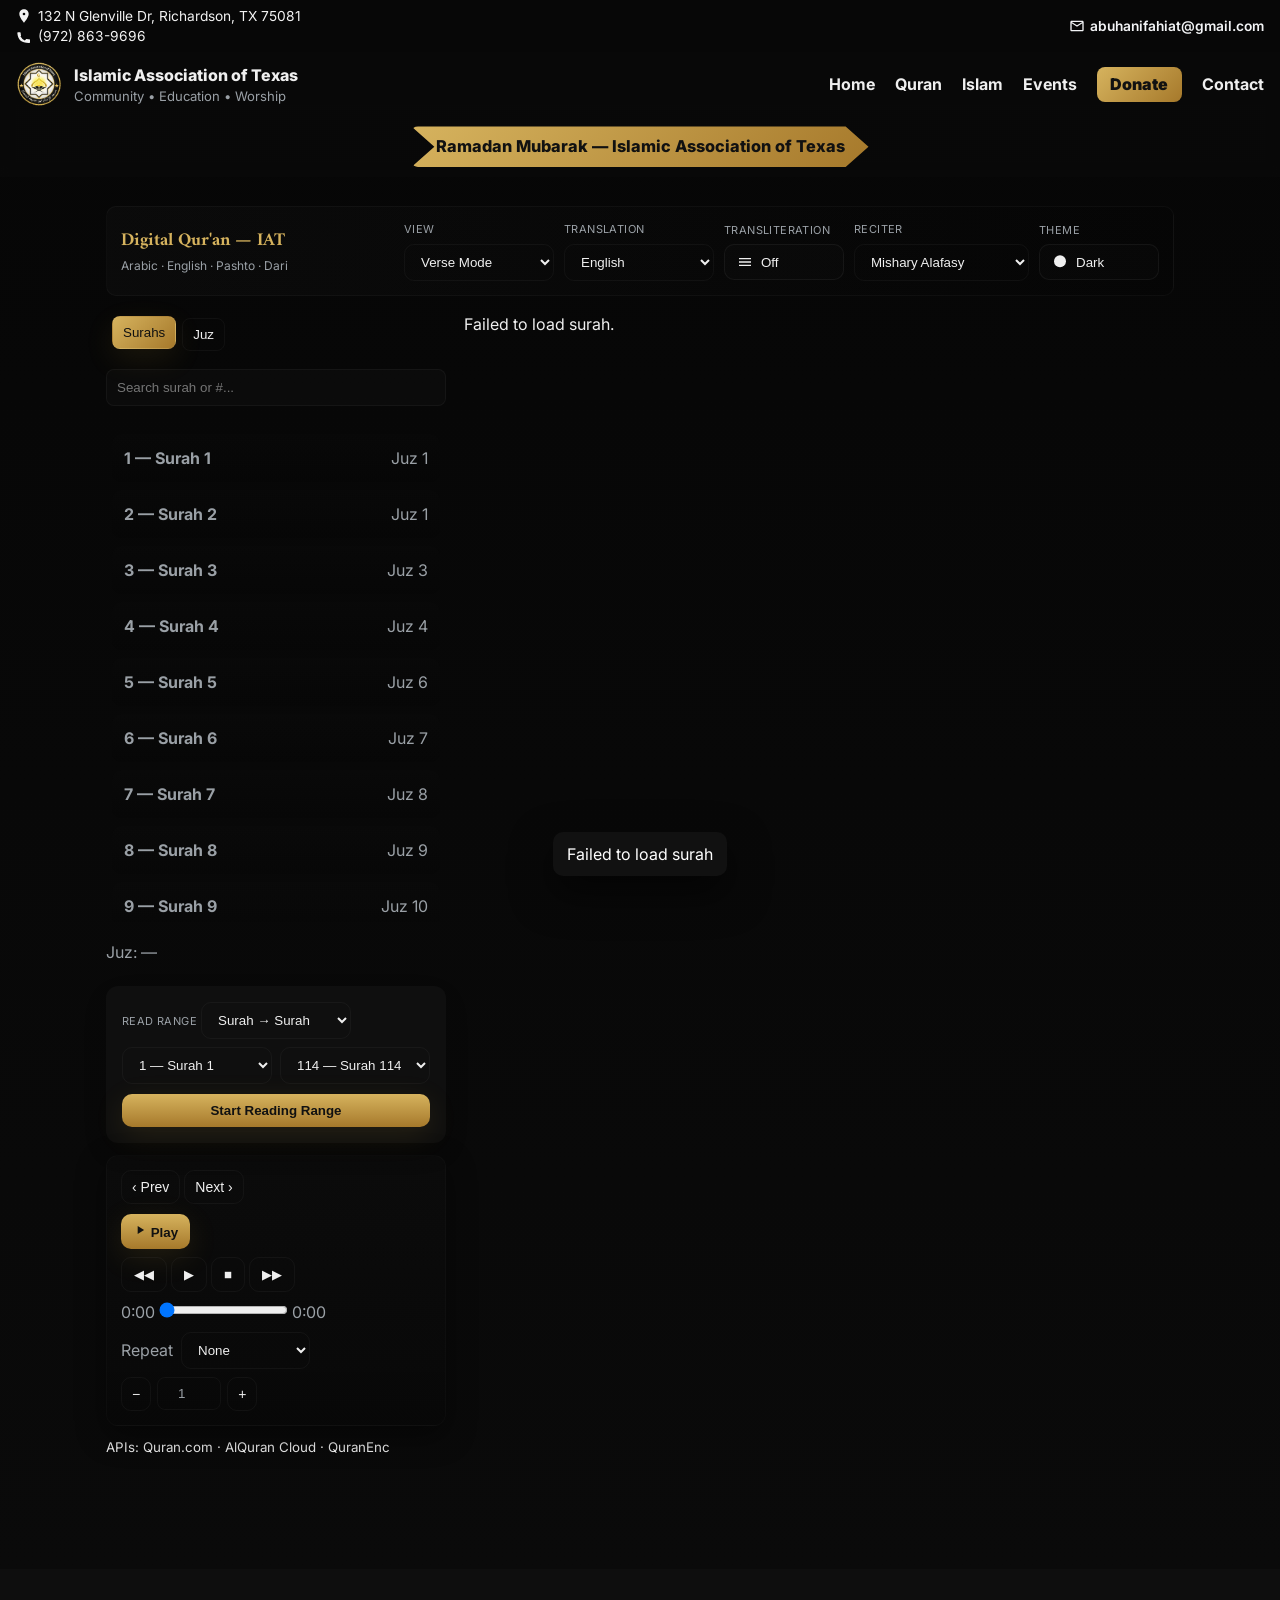
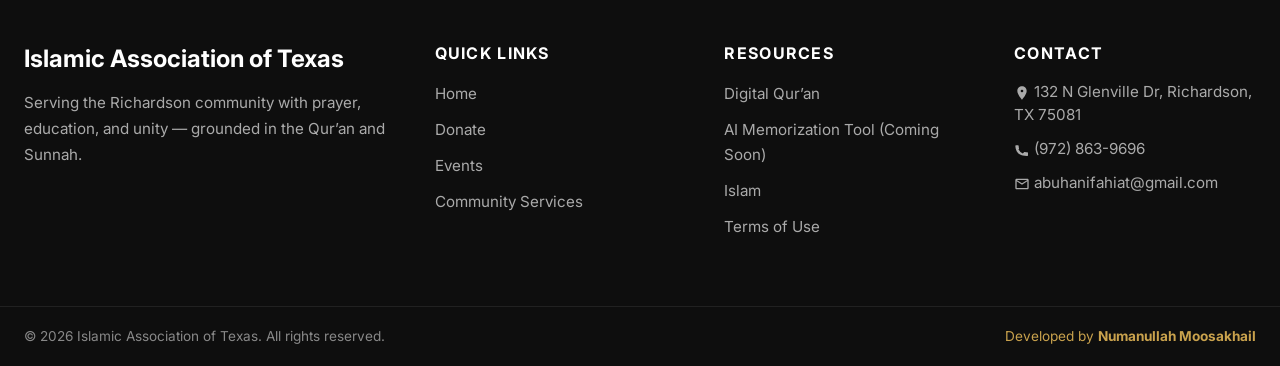
<file: iat/digital-quran/index.html>
<!doctype html>
<html lang="en">
<head>
  <meta charset="utf-8" />
  <meta name="viewport" content="width=device-width,initial-scale=1" />
  <title>IAT — Digital Qur'an Reader</title>

  <link href="https://fonts.googleapis.com/css2?family=Amiri&family=Inter:wght@300;400;600;700&display=swap" rel="stylesheet">
  <link rel="stylesheet" href="style.css">
</head>
<body>

  <!-- ================= HEADER STACK (navbar) ================= -->
  <div class="header-stack" id="headerStack">
    <div class="top-bar">
      <div class="top-inner">
        <div class="top-left">
          <span class="top-item">
            <svg class="icon" viewBox="0 0 24 24"><path fill="currentColor" d="M12 2C8.13 2 5 5.13 5 9c0 5.25 7 13 7 13s7-7.75 7-13c0-3.87-3.13-7-7-7zm0 9A2 2 0 1112 7a2 2 0 010 4z"/></svg>
            132 N Glenville Dr, Richardson, TX 75081
          </span>
          <span class="top-item">
            <svg class="icon" viewBox="0 0 24 24"><path fill="currentColor" d="M6.62 10.79A15.05 15.05 0 0013.21 17.38l2.2-2.2a1 1 0 011.02-.24c1.12.35 2.33.54 3.58.54a1 1 0 011 1V20a1 1 0 01-1 1C7.82 21.18 2.82 16.18 2 6.01A1 1 0 013 5h3.01a1 1 0 011 1c0 1.25.19 2.46.54 3.58a1 1 0 01-.24 1.02L6.62 10.79z"/></svg>
            (972) 863-9696
          </span>
        </div>
        <div class="top-right">
          <a class="top-link" href="mailto:abuhanifahiat@gmail.com">
            <svg class="icon email-ico" viewBox="0 0 24 24"><path fill="currentColor" d="M20 4H4c-1.104 0-2 .896-2 2v12c0 1.104.896 2 2 2h16c1.104 0 2-.896 2-2V6c0-1.104-.896-2-2-2zm0 2l-8 5-8-5v-0.001L20 6zm0 12H4V8l8 5 8-5v10z"/></svg>
            <span>abuhanifahiat@gmail.com</span>
          </a>
        </div>
      </div>
    </div>

    <div class="navbar">
      <div class="nav-inner">
        <div class="brand">
          <img src="iat-logo.jpg" alt="IAT logo" class="logo">
          <div class="brand-text">
            <div class="site-name">Islamic Association of Texas</div>
            <div class="site-tag">Community • Education • Worship</div>
          </div>
        </div>

        <nav class="nav-links" id="navLinks">
          <a href="/homepage/index.html">Home</a>
          <a href="/digital-quran/index.html">Quran</a>
          <a href="/islam/index.html">Islam</a>
          <a href="#">Events</a>
          <a href="#" class="donate">Donate</a>
          <a href="#">Contact</a>
        </nav>

        <button class="menu-btn" id="menuBtn" aria-label="Open menu">☰</button>
      </div>
    </div>

    <section class="ribbon-banner">
      <div class="ribbon-text">Ramadan Mubarak — Islamic Association of Texas</div>
    </section>

    <aside id="mobileSidebar" class="mobile-sidebar" aria-hidden="true">
      <div class="mobile-top">
        <div class="mobile-brand">
          <img src="iat-logo.jpg" class="mobile-logo" alt="IAT logo">
          <div class="mobile-title">Islamic Association of Texas</div>
        </div>
        <button class="close-btn" id="closeBtn" aria-label="Close menu">✕</button>
      </div>
      <nav class="mobile-nav">
        <a href="/homepage/index.html">Home</a>
        <a href="/digital-quran/index.html">Quran</a>
        <a href="/islam/index.html">Islam</a>
        <a href="#">Events</a>
        <a href="#" class="donate">Donate</a>
        <a href="#">Contact</a>
      </nav>
    </aside>
  </div>
  <!-- ================= END HEADER STACK ================= -->

  <main class="page container">
    <div class="iat-page-content">

      <!-- top controls -->
      <header class="dq-topbar">
        <div class="dq-brand">
          <div class="dq-title">Digital Qur'an — IAT</div>
          <div class="dq-sub">Arabic · English · Pashto · Dari</div>
        </div>

        <div class="dq-controls">
          <div class="dq-control">
            <label class="dq-label">View</label>
            <select id="viewMode" class="dq-select">
              <option value="verse">Verse Mode</option>
              <option value="page">Page (Mushaf)</option>
            </select>
          </div>

          <div class="dq-control">
            <label class="dq-label">Translation</label>
            <select id="translationSelect" class="dq-select">
              <option value="english">English</option>
              <option value="pashto">Pashto</option>
              <option value="dari">Dari</option>
            </select>
          </div>

          <div class="dq-control">
            <label class="dq-label">Transliteration</label>
            <button id="translitToggle" class="dq-icon-btn" aria-pressed="false" title="Toggle transliteration">
              <svg width="16" height="16" viewBox="0 0 24 24" aria-hidden="true"><path fill="currentColor" d="M3 6h18v2H3zM3 11h18v2H3zM3 16h18v2H3z"/></svg>
              <span class="dq-btn-label">Off</span>
            </button>
          </div>

          <div class="dq-control">
            <label class="dq-label">Reciter</label>
            <select id="reciterSelect" class="dq-select"></select>
          </div>

          <div class="dq-control">
            <label class="dq-label">Theme</label>
            <button id="themeToggle" class="dq-icon-btn" title="Toggle theme">
              <svg id="themeIcon" width="16" height="16" viewBox="0 0 24 24" aria-hidden="true"><path fill="currentColor" d="M12 2a9 9 0 100 18 9 9 0 000-18z"/></svg>
              <span class="dq-btn-label">Dark</span>
            </button>
          </div>
        </div>
      </header>

      <div class="dq-app">
        <aside class="dq-sidebar">
          <div class="dq-segment" role="tablist" aria-label="Select list">
            <button id="segSurah" class="dq-seg-btn" aria-selected="true">Surahs</button>
            <button id="segJuz" class="dq-seg-btn" aria-selected="false">Juz</button>
          </div>

          <input id="surahSearch" class="dq-search" placeholder="Search surah or #..." />
          <ul id="surahList" class="dq-surah-list" aria-label="Surah list"></ul>

          <div id="juzInfo" class="juz-info muted" style="margin-top:6px;">Juz: —</div>

          <div class="dq-range card" style="margin-top:10px;">
            <label class="dq-label" style="margin-bottom:6px">Read Range</label>
            <select id="rangeMode" class="dq-select" aria-label="Range mode">
              <option value="surah">Surah → Surah</option>
              <option value="juz">Juz (Para) → Juz</option>
              <option value="all">Whole Quran</option>
            </select>

            <div id="surahRangeControls" style="margin-top:8px;">
              <div style="display:flex;gap:8px;">
                <select id="startSurah" class="dq-select"></select>
                <select id="endSurah" class="dq-select"></select>
              </div>
            </div>

            <div id="juzRangeControls" style="display:none;margin-top:8px;">
              <div style="display:flex;gap:8px;">
                <select id="startJuz" class="dq-select"></select>
                <select id="endJuz" class="dq-select"></select>
              </div>
            </div>

            <button id="startRangeBtn" class="dq-btn primary" style="margin-top:10px;width:100%;">Start Reading Range</button>
          </div>

          <div class="dq-page-controls">
            <label id="pageLabel">Page <input id="pageNumber" type="number" min="1" max="604" value="1" class="dq-small-input" /></label>

            <div class="dq-page-nav">
              <button id="prevPage" class="dq-btn small">‹ Prev</button>
              <button id="nextPage" class="dq-btn small">Next ›</button>
            </div>

            <div class="dq-player-actions">
              <button id="playSurahBtn" class="dq-btn primary">
                <svg width="14" height="14" viewBox="0 0 24 24" class="ic-inline" aria-hidden="true"><path fill="currentColor" d="M8 5v14l11-7z"/></svg>
                <span>Play</span>
              </button>

              <div class="dq-play-controls" style="margin-top:8px;">
                <button id="prevAyahBtn" class="dq-btn" title="Previous ayah">◀◀</button>
                <button id="playPauseBtn" class="dq-btn" title="Play / Pause">▶</button>
                <button id="stopBtn" class="dq-btn" title="Stop">■</button>
                <button id="nextAyahBtn" class="dq-btn" title="Next ayah">▶▶</button>
              </div>

              <div class="dq-progress-row" style="margin-top:8px;">
                <span id="elapsed">0:00</span>
                <input id="seek" type="range" min="0" max="100" value="0" />
                <span id="duration">0:00</span>
              </div>

              <div class="dq-repeat-row" style="margin-top:8px;display:flex;gap:8px;align-items:center;">
                <label style="display:flex;align-items:center;gap:8px;">
                  Repeat
                  <select id="repeatMode" class="dq-select" style="min-width:110px;">
                    <option value="none">None</option>
                    <option value="ayah">Repeat Ayah</option>
                    <option value="surah">Repeat Surah</option>
                  </select>
                </label>

                <div class="repeat-count" style="display:flex;align-items:center;gap:6px;">
                  <button id="decRepeat" class="dq-btn small" title="Decrease">−</button>
                  <input id="repeatCount" type="number" min="1" value="1" class="dq-tiny-input" />
                  <button id="incRepeat" class="dq-btn small" title="Increase">+</button>
                </div>
              </div>

            </div>
          </div>

          <small class="dq-note">APIs: Quran.com · AlQuran Cloud · QuranEnc</small>
        </aside>

        <main id="quranContainer" class="dq-main verse-mode" aria-live="polite">
          <div class="dq-loading">Please Select A Surah/Juz.</div>
        </main>
      </div>
    </main>

      <!-- Footer -->

<footer class="site-footer">
  <div class="footer-container">

    <!-- BRAND -->
    <div class="footer-brand">
      <h3>Islamic Association of Texas</h3>
      <p>
        Serving the Richardson community with prayer, education,
        and unity — grounded in the Qur’an and Sunnah.
      </p>
    </div>

    <!-- QUICK LINKS -->
    <div class="footer-column">
      <h4>Quick Links</h4>
      <ul>
        <li><a href="/homepage/index.html">Home</a></li>
        <li><a href="#donate">Donate</a></li>
        <li><a href="#events">Events</a></li>
        <li><a href="#services">Community Services</a></li>
      </ul>
    </div>

    <!-- TOOLS & POLICIES -->
    <div class="footer-column">
      <h4>Resources</h4>
      <ul>
        <li><a href="/digital-quran/index.html">Digital Qur’an</a></li>
        <li><a href="#">AI Memorization Tool (Coming Soon)</a></li>
        <li><a href="/islam/index.html">Islam</a></li>
        <li><a href="#">Terms of Use</a></li>
      </ul>
    </div>

    <!-- CONTACT -->
    <div class="footer-column">
      <h4>Contact</h4>
      <ul class="footer-contact">
        <li>
          <svg class="icon" viewBox="0 0 24 24"><path fill="currentColor" d="M12 2C8.13 2 5 5.13 5 9c0 5.25 7 13 7 13s7-7.75 7-13c0-3.87-3.13-7-7-7zm0 9A2 2 0 1112 7a2 2 0 010 4z"/></svg>
            132 N Glenville Dr, Richardson, TX 75081
        </li>
        <li>
          <svg class="icon" viewBox="0 0 24 24"><path fill="currentColor" d="M6.62 10.79A15.05 15.05 0 0013.21 17.38l2.2-2.2a1 1 0 011.02-.24c1.12.35 2.33.54 3.58.54a1 1 0 011 1V20a1 1 0 01-1 1C7.82 21.18 2.82 16.18 2 6.01A1 1 0 013 5h3.01a1 1 0 011 1c0 1.25.19 2.46.54 3.58a1 1 0 01-.24 1.02L6.62 10.79z"/></svg>
            (972) 863-9696
        </li>
        <li>
          <svg class="icon email-ico" viewBox="0 0 24 24"><path fill="currentColor" d="M20 4H4c-1.104 0-2 .896-2 2v12c0 1.104.896 2 2 2h16c1.104 0 2-.896 2-2V6c0-1.104-.896-2-2-2zm0 2l-8 5-8-5v-0.001L20 6zm0 12H4V8l8 5 8-5v10z"/></svg>
            <a href="mailto:abuhanifahiat@gmail.com">abuhanifahiat@gmail.com</a>
        </li>
      </ul>
    </div>

  </div>

  <!-- BOTTOM BAR -->
  <div class="footer-bottom">
    <span>© <span id="year"></span> Islamic Association of Texas. All rights reserved.</span>

    <a
      href="https://www.linkedin.com/in/numanullah-moosakhail-4504a1350/"
      target="_blank"
      class="developer-credit"
    >
      Developed by <strong>Numanullah Moosakhail</strong>
    </a>
  </div>
</footer>

      <audio id="audio" preload="metadata"></audio>
      <div id="toast" class="dq-toast hidden" role="status" aria-live="polite"></div>
    </div>

  <script src="script.js"></script>
</body>
</html>
</file>
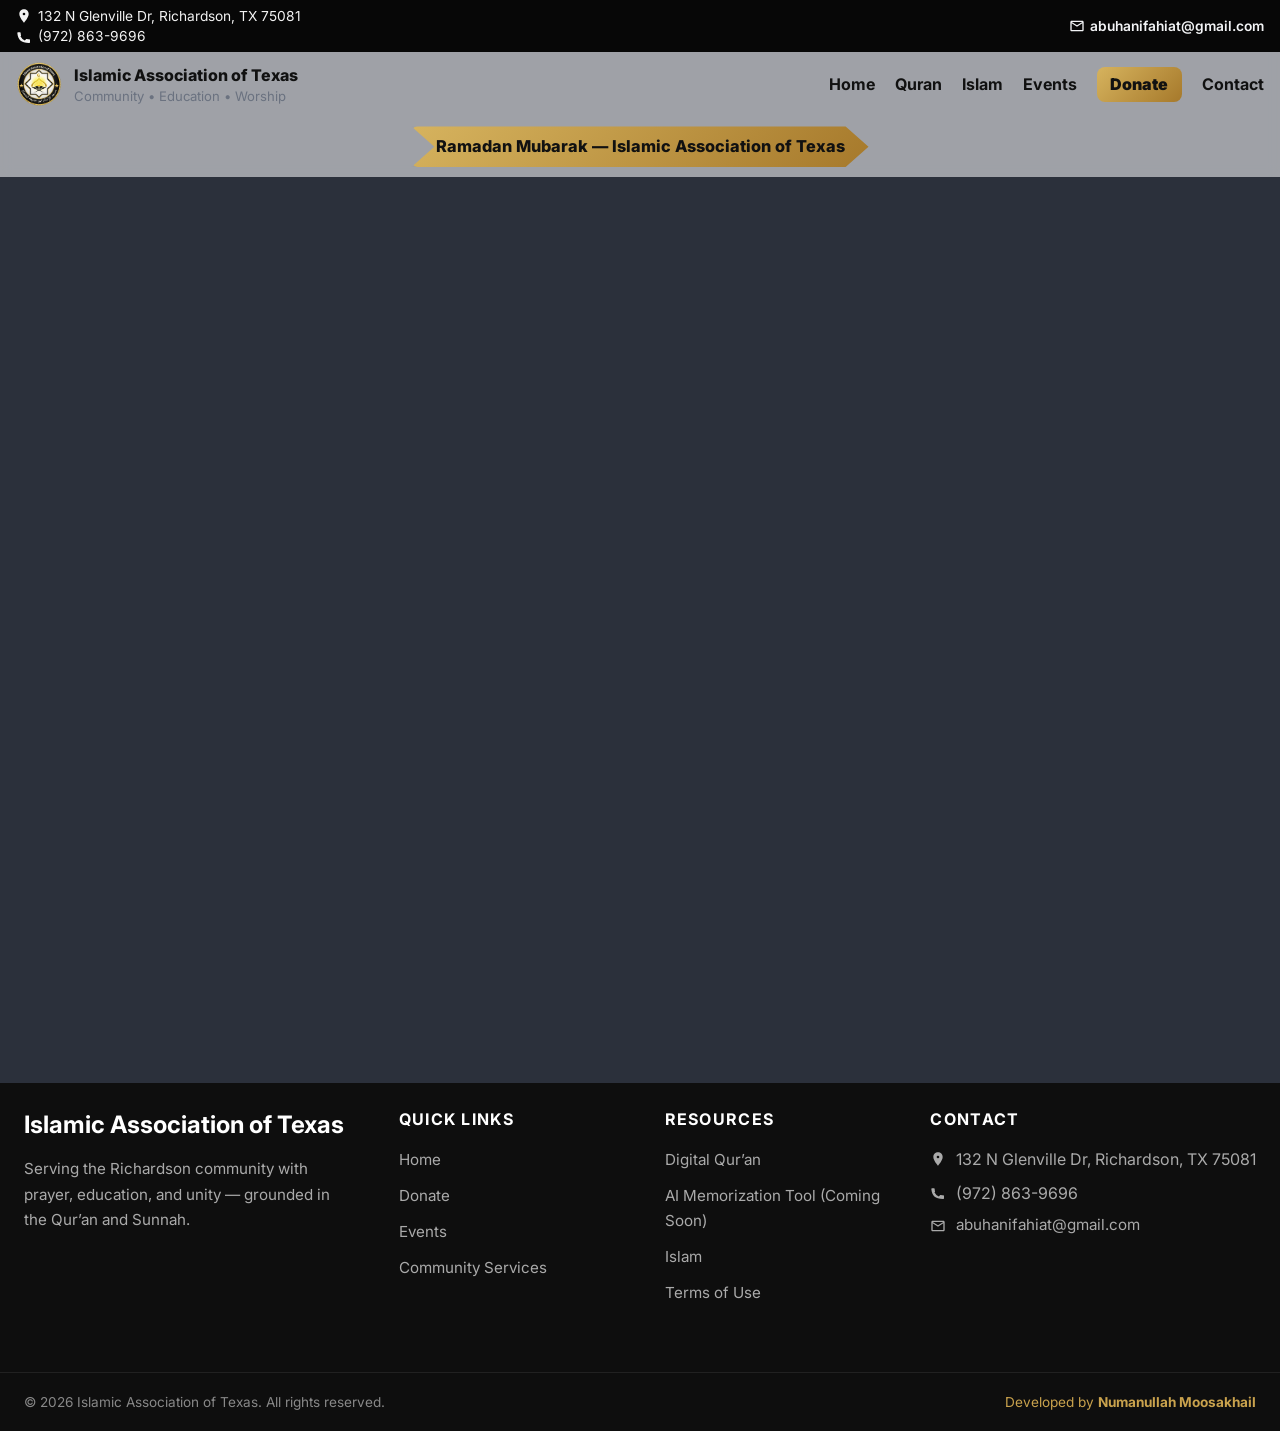
<file: iat/islam/index.html>
<!doctype html>
<html lang="en">
  <head>
    <meta charset="UTF-8" />
    <meta name="viewport" content="width=device-width, initial-scale=1.0" />
    <title>IAT — Islamic Library</title>
    <link href="https://fonts.googleapis.com/css2?family=Amiri&family=Inter:wght@300;400;600;700&display=swap" rel="stylesheet">
    <link rel="stylesheet" href="style.css">
    <meta name="description" content="Browse hadiths, duas, khutbahs, and ask Ustadh AI — Islamic Association of Texas">
  </head>

  <body>
  <!-- ================= HEADER STACK (shared navbar) ================= -->
  <div class="iat-header-stack" id="iatHeaderStack">
    <!-- TOP CONTACT BAR -->
    <div class="iat-top-bar">
      <div class="iat-top-inner">
        <div class="iat-top-left">
          <span class="iat-top-item">
            <svg class="iat-icon" viewBox="0 0 24 24" aria-hidden="true"><path fill="currentColor" d="M12 2C8.13 2 5 5.13 5 9c0 5.25 7 13 7 13s7-7.75 7-13c0-3.87-3.13-7-7-7zm0 9A2 2 0 1112 7a2 2 0 010 4z"/></svg>
            132 N Glenville Dr, Richardson, TX 75081
          </span>
          <span class="iat-top-item">
            <svg class="iat-icon" viewBox="0 0 24 24" aria-hidden="true"><path fill="currentColor" d="M6.62 10.79A15.05 15.05 0 0013.21 17.38l2.2-2.2a1 1 0 011.02-.24c1.12.35 2.33.54 3.58.54a1 1 0 011 1V20a1 1 0 01-1 1C7.82 21.18 2.82 16.18 2 6.01A1 1 0 013 5h3.01a1 1 0 011 1c0 1.25.19 2.46.54 3.58a1 1 0 01-.24 1.02L6.62 10.79z"/></svg>
            (972) 863-9696
          </span>
        </div>
        <div class="iat-top-right">
          <a class="iat-top-link" href="mailto:abuhanifahiat@gmail.com">
            <svg class="iat-icon email-ico" viewBox="0 0 24 24" aria-hidden="true"><path fill="currentColor" d="M20 4H4c-1.104 0-2 .896-2 2v12c0 1.104.896 2 2 2h16c1.104 0 2-.896 2-2V6c0-1.104-.896-2-2-2zm0 2l-8 5-8-5v-0.001L20 6zm0 12H4V8l8 5 8-5v10z"/></svg>
            <span>abuhanifahiat@gmail.com</span>
          </a>
        </div>
      </div>
    </div>

    <!-- NAVBAR -->
    <div class="iat-navbar">
      <div class="iat-nav-inner">
        <div class="iat-brand">
          <img src="iat-logo.jpg" alt="IAT logo" class="iat-logo">
          <div class="iat-brand-text">
            <div class="iat-site-name">Islamic Association of Texas</div>
            <div class="iat-site-tag">Community • Education • Worship</div>
          </div>
        </div>

        <nav class="iat-nav-links" id="iatNavLinks" aria-label="Primary navigation">
          <a href="/homepage/index.html">Home</a>
          <a href="/digital-quran/index.html">Quran</a>
          <a href="/islam/index.html">Islam</a>
          <a href="#events">Events</a>
          <a href="#donate" class="iat-donate">Donate</a>
          <a href="#contact">Contact</a>
        </nav>

        <button class="iat-menu-btn" id="iatMenuBtn" aria-label="Open menu" aria-expanded="false">☰</button>
      </div>
    </div>

    <!-- Ribbon Banner -->
    <section class="iat-ribbon-banner">
      <div class="iat-ribbon-text">Ramadan Mubarak — Islamic Association of Texas</div>
    </section>

    <!-- MOBILE SIDEBAR -->
    <aside id="iatMobileSidebar" class="iat-mobile-sidebar" aria-hidden="true">
      <div class="iat-mobile-top">
        <div class="iat-mobile-brand">
          <img src="iat-logo.jpg" class="iat-mobile-logo" alt="IAT logo">
          <div class="iat-mobile-title">Islamic Association of Texas</div>
        </div>
        <button class="iat-close-btn" id="iatCloseBtn" aria-label="Close menu">✕</button>
      </div>
      <nav class="iat-mobile-nav">
        <a href="/homepage/index.html">Home</a>
        <a href="/digital-quran/index.html">Quran</a>
        <a href="/islam/index.html">Islam</a>
        <a href="#">Events</a>
        <a href="#" class="iat-donate">Donate</a>
        <a href="#">Contact</a>
      </nav>
    </aside>
  </div>
  <!-- ================= END HEADER STACK ================= -->

  <!-- MAIN -->
  <main id="siteMain">
    <!-- IFRAME — no container, width:100% (fills width), script sets height to available area -->
    <iframe id="iatIframe"
      class="site-iframe"
      src="https://iatlibrary-test.netlify.app"
      title="IAT Library"
      loading="lazy"
      width="100%"
      height="100%"
      style="border:none;"
      ></iframe>
  </main>

  <!-- Footer (STATIC) -->
  <footer class="site-footer" id="siteFooter">
    <div class="footer-container">
      <div class="footer-brand">
        <h3>Islamic Association of Texas</h3>
        <p>
          Serving the Richardson community with prayer, education,
          and unity — grounded in the Qur’an and Sunnah.
        </p>
      </div>

      <div class="footer-column">
        <h4>Quick Links</h4>
        <ul>
          <li><a href="/homepage/index.html">Home</a></li>
          <li><a href="#donate">Donate</a></li>
          <li><a href="#events">Events</a></li>
          <li><a href="#services">Community Services</a></li>
        </ul>
      </div>

      <div class="footer-column">
        <h4>Resources</h4>
        <ul>
          <li><a href="/digital-quran/index.html">Digital Qur’an</a></li>
          <li><a href="#">AI Memorization Tool (Coming Soon)</a></li>
          <li><a href="/islam/index.html">Islam</a></li>
          <li><a href="#">Terms of Use</a></li>
        </ul>
      </div>

      <div class="footer-column">
        <h4>Contact</h4>
        <ul class="footer-contact">
          <li>
            <svg width="16" height="16" class="icon" viewBox="0 0 24 24"><path fill="currentColor" d="M12 2C8.13 2 5 5.13 5 9c0 5.25 7 13 7 13s7-7.75 7-13c0-3.87-3.13-7-7-7zm0 9A2 2 0 1112 7a2 2 0 010 4z"/></svg>
            <span>132 N Glenville Dr, Richardson, TX 75081</span>
          </li>
          <li>
            <svg width="16" height="16" class="icon" viewBox="0 0 24 24"><path fill="currentColor" d="M6.62 10.79A15.05 15.05 0 0013.21 17.38l2.2-2.2a1 1 0 011.02-.24c1.12.35 2.33.54 3.58.54a1 1 0 011 1V20a1 1 0 01-1 1C7.82 21.18 2.82 16.18 2 6.01A1 1 0 013 5h3.01a1 1 0 011 1c0 1.25.19 2.46.54 3.58a1 1 0 01-.24 1.02L6.62 10.79z"/></svg>
            <span>(972) 863-9696</span>
          </li>
          <li>
            <svg width="16" height="16" class="icon email-ico" viewBox="0 0 24 24"><path fill="currentColor" d="M20 4H4c-1.104 0-2 .896-2 2v12c0 1.104.896 2 2 2h16c1.104 0 2-.896 2-2V6c0-1.104-.896-2-2-2zm0 2l-8 5-8-5v-0.001L20 6zm0 12H4V8l8 5 8-5v10z"/></svg>
            <a href="mailto:abuhanifahiat@gmail.com">abuhanifahiat@gmail.com</a>
          </li>
        </ul>
      </div>
    </div>

    <div class="footer-bottom">
      <span>© <span id="year"></span> Islamic Association of Texas. All rights reserved.</span>

      <a
        href="https://www.linkedin.com/in/numanullah-moosakhail-4504a1350/"
        target="_blank"
        class="developer-credit"
      >
        Developed by <strong>Numanullah Moosakhail</strong>
      </a>
    </div>
  </footer>

  <script src="script.js" defer></script>
</body>
</html>
</file>
<file: iat/digital-quran/style.css>
/* ================= reset & base ================= */
*{margin:0;padding:0;box-sizing:border-box}
html{scroll-behavior:smooth}
body{
  font-family:Inter,system-ui,-apple-system,"Segoe UI",Roboto,"Helvetica Neue",Arial;
  background: linear-gradient(180deg,#060606,#0b0b0b);
  color:var(--text-main,#efefef);
  line-height:1.5;
  width:100%;
  min-height:100vh;
  padding-top: 190px;
}

/* palette tokens */
:root{
  --gold:#d6b35e;
  --gold-dark:#a6792b;
  --black:#070707;
  --white:#ffffff;
  --muted:#9aa0a6;

  --ayah-bg:#0f0f0f;
  --ayah-border: rgba(212,175,55,0.08);
  --text-main:#efefef;
  --text-muted:#9aa0a6;
  --panel: rgba(255,255,255,0.02);
}

/* light theme overrides */
body.theme-light{
  --ayah-bg:#fff;
  --ayah-border: rgba(0,0,0,0.07);
  --text-main:#111;
  --text-muted:#666;
  --panel: rgba(0,0,0,0.04);
  background: linear-gradient(180deg,#fbf8f5,#f6f4f1);
  color: var(--text-main);
}

/* header */
.header-stack{ position:fixed; top:0; left:0; z-index:9999; width:100%; background:rgba(11,11,11,0.55); backdrop-filter: blur(6px) saturate(120%); transition: box-shadow .28s, background .28s; }
body.theme-light .header-stack{ background: rgba(255,255,255,0.96); }
.top-bar{ background:var(--black); color:var(--white); font-size:.86rem; }
body.theme-light .top-bar{ background: rgba(11,11,11,0.88); color:#fff; }
.top-inner{ display:flex; justify-content:space-between; align-items:center; padding:.35rem 1rem; gap:.6rem; }
.top-item{ display:flex; align-items:center; gap:.4rem; opacity:.95; transition: transform .18s, opacity .18s; }
.top-item:hover{ transform: scale(1.04); opacity:1; }
.top-right a{display:flex;align-items:center;gap:.3rem;color:#f3f4f6;text-decoration:none;font-weight:600;transition:color .2s}
.top-right a:hover{color:var(--gold)}
.icon{width:16px;height:16px;vertical-align:middle}

/* ribbon */
.ribbon-banner{ position: sticky; top: 72px; z-index: 998; width: 100%; display:flex; justify-content:center; align-items:center; padding: 10px 0; background:transparent; }
.ribbon-text{
  background: linear-gradient(135deg,var(--gold),var(--gold-dark));
  clip-path: polygon(0 0, 95% 0, 100% 50%, 95% 100%, 0 100%, 5% 50%);
  color:#111; font-weight:800; font-size:1.02rem; padding:8px 24px; border-radius:6px;
  animation: floatRibbon 5.5s ease-in-out infinite alternate;
  box-shadow:0 8px 22px rgba(166,124,34,0.12);
}
@keyframes floatRibbon{ 0%{transform: translateY(0) rotate(0);} 50%{transform: translateY(-4px) rotate(-1deg);} 100%{transform: translateY(0) rotate(0);} }

@media (max-width:900px){ 
  .ribbon-banner{ top:64px; } /* adjust for mobile navbar height */
  .ribbon-text{ font-size:.9rem; padding:6px 18px; }
}

/* navbar */
.nav-inner{ display:flex; justify-content:space-between; align-items:center; padding:.6rem 1rem; height:64px; gap:14px; }
.brand{ display:flex; align-items:center; gap:.75rem; }
.logo{ width:46px; height:46px; border-radius:8px; object-fit:cover; transition: transform .32s ease; }
.logo:hover{ transform: scale(1.06) rotate(-2deg); }
.site-name{ font-weight:800; font-size:1rem; color:var(--text-main); }
.site-tag{ font-size:.82rem; color:var(--text-muted); }

/* nav links */
.nav-links{ display:flex; gap:1.25rem; align-items:center; }
.nav-links a{ position:relative; color:var(--text-main); font-weight:700; text-decoration:none; padding:.25rem 0; transition:color .22s, transform .18s; }
.nav-links a:hover{ color:var(--gold); transform:translateY(-2px); }
.nav-links .donate{ padding:.35rem .85rem; border-radius:8px; background:linear-gradient(135deg,var(--gold),var(--gold-dark)); color:#111; font-weight:900; position:relative; overflow:hidden; }
.nav-links .donate::before{ content:""; position:absolute; top:0; left:-80%; width:40%; height:100%; background:rgba(255,255,255,0.28); transform:skewX(-25deg); transition:left .6s; }
.nav-links .donate:hover::before{ left:160%; }

/* mobile */
.menu-btn{ display:none; background:none; border:0; font-size:1.55rem; cursor:pointer; color:var(--text-main); }
@media (max-width:900px){ .nav-links{ display:none; } .menu-btn{ display:block; } }

/* mobile sidebar */
.mobile-sidebar{position:fixed;top:0;left:0;width:280px;height:100vh;background:#0b0b0b;color:#fff;transform:translateX(-110%);opacity:0;transition:transform .36s ease,opacity .36s ease;z-index:10001}
.mobile-sidebar.open{transform:translateX(0);opacity:1}
.mobile-top{display:flex;align-items:center;justify-content:space-between;padding:1rem;border-bottom:1px solid rgba(255,255,255,0.04)}
.mobile-logo{width:44px;height:44px;border-radius:8px;object-fit:cover}
.mobile-title{font-weight:800}
.close-btn{background:none;border:0;color:#fff;font-size:1.5rem;cursor:pointer;transition:transform .2s,opacity .2s}
.close-btn:hover{transform:scale(1.1);opacity:.85}
.mobile-nav{display:flex;flex-direction:column;padding:1rem;gap:1rem}
.mobile-nav a{color:#fff;text-decoration:none;font-weight:700;padding:.5rem .2rem;opacity:0;transform:translateX(-10px);transition:opacity .35s ease,transform .35s ease}
.mobile-sidebar.open .mobile-nav a{opacity:1;transform:translateX(0)}
.mobile-nav a.donate{background:var(--gold);color:#000;padding:.5rem .8rem;border-radius:8px;display:inline-block}

/* responsiveness */
@media (max-width:900px){
  .nav-links{display:none}
  .menu-btn{display:block}
}
@media (min-width:901px){
  .mobile-sidebar{display:none}
}

/* layout */
.container{ max-width:1100px; margin:0 auto; padding:1rem; }
.card{ background:var(--ayah-bg); border-radius:12px; padding:1rem; box-shadow:0 10px 30px rgba(2,6,23,0.06); color:var(--text-main); }
.muted{ color:var(--text-muted); }

/* topbar controls */
.dq-topbar{ display:flex; justify-content:space-between; align-items:center; gap:18px; padding:14px; border-radius:10px; background: linear-gradient(90deg, rgba(255,255,255,0.02), rgba(0,0,0,0.08)); border:1px solid rgba(255,255,255,0.03); }
.dq-title{ font-family:'Amiri', serif; font-size:18px; color:var(--gold); font-weight:700; }
.dq-sub{ font-size:12px; color:var(--text-muted); margin-top:3px; }

/* controls styles */
.dq-controls{ display:flex; gap:10px; align-items:center; flex-wrap:wrap; }
.dq-control{ display:flex; flex-direction:column; gap:6px; min-width:120px; }
.dq-label{ font-size:11px; color:var(--text-muted); text-transform:uppercase; letter-spacing:0.4px; }
.dq-select{ padding:9px 12px; border-radius:10px; background:transparent; color:var(--text-main); border:1px solid rgba(255,255,255,0.04); min-width:150px; }
.dq-icon-btn{ display:inline-flex; gap:8px; align-items:center; padding:9px 12px; border-radius:10px; border:1px solid rgba(255,255,255,0.05); background: rgba(255,255,255,0.01); cursor:pointer; color:var(--text-main); }

/* app layout */
.dq-app{ display:flex; gap:18px; align-items:flex-start; margin-top:16px; }
.dq-sidebar{ width:340px; display:flex; flex-direction:column; gap:12px; }
.dq-search{ width:100%; padding:10px; border-radius:8px; border:1px solid rgba(255,255,255,0.04); background: var(--panel); color:var(--text-main); }

/* surah list */
.dq-surah-list{ list-style:none; padding:8px 6px; margin:0; max-height:56vh; overflow:auto; border-radius:10px; }
.dq-surah-list li{ display:flex; justify-content:space-between; align-items:center; gap:8px; padding:12px; border-radius:10px; margin:8px 0; background: linear-gradient(180deg, rgba(255,255,255,0.006), rgba(0,0,0,0.08)); color:var(--text-muted); cursor:pointer; transition: transform .22s ease, background .16s ease, color .12s ease, box-shadow .22s; opacity:0; transform:translateY(10px); }
.dq-surah-list li.appear{ animation: listFade .34s cubic-bezier(.2,.9,.2,1) forwards; animation-delay:var(--i,0s); }
@keyframes listFade{ to{ opacity:1; transform:translateY(0); } }
.dq-surah-list li:hover{ transform:translateY(-6px); background: linear-gradient(180deg, rgba(214,175,55,0.06), rgba(0,0,0,0.12)); color:var(--text-main); box-shadow:0 12px 30px rgba(0,0,0,0.45); }

/* segmented control */
.dq-segment{ display:flex; gap:6px; background:transparent; border-radius:10px; padding:6px; }
.dq-seg-btn{ padding:8px 10px; border-radius:8px; border:1px solid rgba(255,255,255,0.04); background:transparent; color:var(--text-main); cursor:pointer; }
.dq-seg-btn.active{ background: linear-gradient(135deg,var(--gold),var(--gold-dark)); color:#111; transform:translateY(-2px); box-shadow:0 10px 30px rgba(212,175,55,0.10); }

/* page player controls */
.dq-page-controls{ background: linear-gradient(180deg, rgba(255,255,255,0.01), rgba(0,0,0,0.12)); padding:14px; border-radius:12px; border:1px solid rgba(255,255,255,0.02); box-shadow:0 10px 30px rgba(0,0,0,0.45); display:flex; flex-direction:column; gap:10px; color:var(--text-muted); position:relative; overflow:hidden; }
.dq-small-input{ padding:8px; border-radius:8px; border:1px solid rgba(255,255,255,0.04); background:transparent; color:inherit; width:92px; }
.dq-tiny-input{ padding:8px; border-radius:8px; border:1px solid rgba(255,255,255,0.04); background:transparent; color:inherit; width:64px; text-align:center; }

/* ensure repeat row fits and wraps nicely */
.dq-repeat-row{ display:flex; gap:8px; align-items:center; flex-wrap:wrap; width:100%; }
.repeat-count{ display:flex; gap:6px; align-items:center; flex-shrink:0; }

/* buttons */
.dq-btn{ padding:9px 12px; border-radius:10px; border:1px solid rgba(255,255,255,0.04); background:transparent; color:var(--text-main); cursor:pointer; }
.dq-btn.small{ padding:8px 10px; font-size:14px; }
.dq-btn.primary{ background: linear-gradient(180deg,var(--gold),var(--gold-dark)); color:#111; border:none; font-weight:800; box-shadow:0 8px 30px rgba(212,175,55,0.12); }

/* main content */
.dq-main{ flex:1; max-width:980px; margin:0 auto; position:relative; perspective:1200px; }

/* ayah card */
.ayah{ display:grid; grid-template-columns: auto 1fr; gap: 16px; padding: 18px 20px; border-radius: 18px; background: var(--ayah-bg); border: 1px solid var(--ayah-border); transition: background .25s ease, transform .16s ease, box-shadow .16s ease; margin-bottom:12px; }
.ayah:hover{ transform: translateY(-6px); box-shadow: 0 18px 50px rgba(0,0,0,0.55); }

/* meta */
.meta{ display:flex; flex-direction:column; gap:10px; }
.meta .dq-play{ width:100%; padding:10px; border-radius:10px; border:none; background: linear-gradient(180deg,var(--gold),var(--gold-dark)); color:#111; font-weight:800; cursor:pointer; }

/* content */
.content{ display:flex; flex-direction:column; gap:8px; }
.dq-arabic{ font-family:'Amiri', serif; font-size:30px; line-height:1.65; direction:rtl; text-align:right; margin-left:18px; color:var(--text-main); text-shadow:none; }
/* Ayah number: always a fixed circle, centered, truncates overflow */
.dq-ayah-number {
  box-sizing: border-box;
  display: inline-flex;
  align-items: center;
  justify-content: center;
  width: 42px;            /* fixed circle size — tweak if you want larger */
  height: 42px;
  min-width: 42px;
  min-height: 42px;
  padding: 0 6px;         /* keep a little horizontal padding for small numbers */
  border-radius: 50%;     /* circle */
  background: linear-gradient(135deg,var(--gold),var(--gold-dark));
  color: #111;
  font-weight: 700;
  font-size: 0.95rem;
  line-height: 1;
  overflow: hidden;
  white-space: nowrap;
  text-overflow: ellipsis;
  box-shadow: 0 3px 10px rgba(212,175,55,0.35);
  flex-shrink: 0;         /* always keep size regardless of surrounding layout */
}

/* ensure button variant in page-mode also respects the circle */
.page-mode .dq-ayah-number,
.dq-main .dq-ayah-number {
  width: 42px;
  height: 42px;
  min-width: 42px;
  min-height: 42px;
  padding: 0;
  border-radius: 50%;
}

/* translation & transliteration */
.dq-translation{ color:var(--text-muted); font-size:15px; direction:ltr; text-align:left; padding-top:6px; }
.dq-translit{ color:var(--text-muted); font-size:13px; direction:ltr; text-align:left; padding:6px 8px; border-radius:6px; background: transparent; }

/* make transliteration readable in page-view & both themes */
.page-mode .dq-translit{ background: rgba(0,0,0,0.06); color: #f5efe6; padding:6px 8px; border-radius:6px; display:inline-block; }
body.theme-light .page-mode .dq-translit{ background: rgba(0,0,0,0.04); color:#333; }

/* page-mode */
.page-mode{ background: var(--page-bg, #fffaf0); padding:24px; border-radius:12px; font-family:'Amiri', serif; color:var(--text-main); box-shadow:0 10px 30px rgba(0,0,0,0.06); line-height:3.2rem; font-size:24px; direction:rtl; text-align:right; transition: transform .6s ease; }
body.theme-light .page-mode{ --page-bg: #fffefb; color:#111; }
.page-mode .ayah{ display:inline-block; margin:0 .6rem .9rem 0; position:relative; transition: transform .12s ease, background .18s; padding:8px 12px; border-radius:10px; background:transparent; color:var(--black); }

/* playing highlight & border in page-mode */
.ayah.playing{ outline:3px solid rgba(212,175,55,0.14); box-shadow:0 28px 60px rgba(212,175,55,0.08); transform: translateY(-4px); }
.page-mode .ayah.playing{ border: 3px solid var(--gold); border-radius:10px; padding:6px 9px; background: rgba(212,175,55,0.02); }

/* SURAH INTRO */
.surah-intro{ margin: 16px 0; padding: 20px 18px; border-radius: 14px; position: relative; overflow: hidden; background: linear-gradient(180deg, rgba(255,255,255,0.01), rgba(0,0,0,0.05)); border: 1px solid rgba(255,255,255,0.03); }
.surah-arabic-calligraphy{ font-family:'Amiri', serif; font-size:46px; line-height:1; text-align:right; direction:rtl; color:var(--text-main); font-weight:700; letter-spacing:0.6px; text-shadow: 0 6px 20px rgba(0,0,0,0.35); }
.surah-meta{ margin-top:10px; display:flex; gap:12px; align-items:center; color:var(--text-muted); font-size:15px; }
.surah-divider{ height:1px; background: linear-gradient(90deg, transparent, rgba(255,255,255,0.04), transparent); margin-top:12px; border-radius:4px; }

/* Bismillah silhouette */
.bismillah-silhouette{ position:absolute; left:50%; top:36%; transform: translate(-50%,-30%) scale(1); font-family:'Amiri', serif; font-size:110px; line-height:1; color: rgba(255,255,255,0.05); pointer-events:none; filter: blur(0.6px); z-index:0; }
body.theme-light .bismillah-silhouette{ color: rgba(0,0,0,0.04); transform:translate(-50%,-30%) scale(1.02); }

/* SURAH BANNER (shows during playback when new surah starts) */
.now-surah-banner{
  position:fixed; top:84px; left:50%; transform:translateX(-50%); z-index:10050;
  background: linear-gradient(90deg, rgba(0,0,0,0.7), rgba(255,255,255,0.02)); color:#fff; padding:12px 18px; border-radius:10px; display:flex; gap:12px; align-items:center; min-width:300px; box-shadow:0 12px 40px rgba(0,0,0,0.45); opacity:0; pointer-events:none;
  animation: bannerEnter .42s cubic-bezier(.2,.9,.2,1) forwards;
}
@keyframes bannerEnter{ to{ opacity:1; transform:translateX(-50%) translateY(0); } }

/* page flip animation */
.page-flip-out{ transform-origin: center top; animation: pageFlipOut .55s ease both; }
@keyframes pageFlipOut{ 0%{ transform: rotateX(0deg) translateY(0); opacity:1; } 60%{ transform: rotateX(88deg) translateY(-10px); opacity:0.9; } 100%{ transform: rotateX(90deg) translateY(-30px); opacity:0; } }
.page-flip-in{ transform-origin:center top; animation: pageFlipIn .55s ease .08s both; }
@keyframes pageFlipIn{ 0%{ transform: rotateX(90deg) translateY(30px); opacity:0; } 100%{ transform: rotateX(0deg) translateY(0); opacity:1; } }

/* footer & toast */
.dq-footer{ margin-top:18px; text-align:center; color:var(--text-muted); font-size:13px; }
.dq-toast{ position:fixed; left:50%; transform:translateX(-50%); bottom:24px; background:#111; color:#fff; padding:10px 14px; border-radius:10px; box-shadow:0 16px 40px rgba(0,0,0,0.6); transition: transform .22s, opacity .22s; }
.hidden{ display:none; }

/* mobile quick-controls */
#mobileControls{ display:none; top:120px; z-index:9998; width:calc(100%); margin:8px auto; max-width:980px; padding:8px; border-radius:10px; background: linear-gradient(90deg, rgba(0,0,0,0.45), rgba(255,255,255,0.02)); backdrop-filter: blur(6px); display:flex; gap:8px; align-items:center; justify-content:space-between; box-shadow:0 8px 30px rgba(0,0,0,0.35); }
@media (max-width:980px){ #mobileControls{ display:flex; } }

/* responsive adjustments */
@media (max-width:980px){
  .dq-app{ flex-direction:column; padding:12px; }
  .dq-sidebar{ width:100%; order:1; }
  .dq-main{ order:2; margin-bottom:12px; }
  .dq-title{ font-size:16px; }
  .dq-arabic{ font-size:22px; }
  .nav-inner{ padding:.5rem; }
}


/* ================= Footer ================= */

.site-footer {
  background: #0e0e0e;
  color: #d1d1d1;
  padding-top: 4.5rem;
  margin-top: 6rem;
}

/* GRID */
.footer-container {
  max-width: 1300px;
  margin: auto;
  padding: 0 1.5rem;
  display: grid;
  grid-template-columns: 1.5fr 1fr 1fr 1fr;
  gap: 3rem;
}

/* BRAND */
.footer-brand h3 {
  color: #fff;
  font-size: 1.5rem;
  margin-bottom: 0.8rem;
}

.footer-brand p {
  color: #aaa;
  line-height: 1.7;
  font-size: 0.95rem;
}

/* COLUMNS */
.footer-column h4 {
  color: #fff;
  margin-bottom: 1rem;
  font-size: 1rem;
  letter-spacing: 0.08em;
  text-transform: uppercase;
}

.footer-column ul {
  list-style: none;
  padding: 0;
}

.footer-column li {
  margin-bottom: 0.7rem;
}

.footer-column a {
  color: #aaa;
  text-decoration: none;
  font-size: 0.95rem;
  position: relative;
  transition: color 0.3s ease;
}

/* GOLD UNDERLINE HOVER */
.footer-column a::after {
  content: "";
  position: absolute;
  left: 0;
  bottom: -4px;
  width: 0%;
  height: 2px;
  background: #c9a24d;
  transition: width 0.3s ease;
}

.footer-column a:hover {
  color: #fff;
}

.footer-column a:hover::after {
  width: 100%;
}

/* CONTACT */
.footer-contact li {
  font-size: 0.95rem;
  color: #aaa;
}

/* BOTTOM BAR */
.footer-bottom {
  margin-top: 3.5rem;
  border-top: 1px solid rgba(255, 255, 255, 0.08);
  padding: 1.2rem 1.5rem;
  display: flex;
  justify-content: space-between;
  align-items: center;
  max-width: 1300px;
  margin-left: auto;
  margin-right: auto;
  font-size: 0.85rem;
  color: #888;
}

/* DEVELOPER CREDIT */
.developer-credit {
  color: #c9a24d;
  text-decoration: none;
  position: relative;
  transition: color 0.3s ease;
}

.developer-credit::after {
  content: "";
  position: absolute;
  left: 0;
  bottom: -3px;
  width: 0%;
  height: 2px;
  background: #c9a24d;
  transition: width 0.35s ease;
}

.developer-credit:hover {
  color: #fff;
}

.developer-credit:hover::after {
  width: 100%;
}

/* RESPONSIVE */
@media (max-width: 900px) {
  .footer-container {
    grid-template-columns: 1fr 1fr;
  }

  .footer-bottom {
    flex-direction: column;
    gap: 0.6rem;
    text-align: center;
  }
}

@media (max-width: 520px) {
  .footer-container {
    grid-template-columns: 1fr;
  }
}
</file>
<file: iat/islam/style.css>
/* ================= reset & base ================= */
*{margin:0;padding:0;box-sizing:border-box}
html{scroll-behavior:smooth}
body{
  font-family:Inter,system-ui,-apple-system,"Segoe UI",Roboto,"Helvetica Neue",Arial;
  /* background: linear-gradient(180deg,#fbf8f5,#f6f4f1); /* default light background for main site pages */
  color:var(--text-main,#111);
  line-height:1.5;
  width:100%;
  margin: 0;
  padding: 0;
  background-color: hsl(220, 15%, 20%);
}

/* palette tokens */
:root{
  --gold:#d6b35e;
  --gold-dark:#a6792b;
  --black:#070707;
  --white:#ffffff;
  --muted:#6b7280;

  --ayah-bg:#ffffff;
  --ayah-border: rgba(0,0,0,0.06);
  --text-main:#111;
  --text-muted:#6b7280;
  --panel: rgba(0,0,0,0.04);
}

/* dark theme overrides (shared with Qur'an page) */
body.theme-dark{
  --ayah-bg:#0f0f0f;
  --ayah-border: rgba(212,175,55,0.08);
  --text-main:#efefef;
  --text-muted:#9aa0a6;
  --panel: rgba(255,255,255,0.02);
  background: linear-gradient(180deg,#060606,#0b0b0b);
  color:var(--text-main);
}

/* ========================= header (shared navbar) ========================= */
.iat-header-stack.scrolled{ box-shadow: 0 10px 40px rgba(2,6,23,0.08);}

/* top bar */
.iat-header-stack{ position:sticky; top:0; z-index:9999; width:100%; background:rgba(255, 255, 255, 0.55); backdrop-filter: blur(6px) saturate(120%); transition: box-shadow .28s, background .28s;  -webkit-backdrop-filter: blur(6px);}
.iat-top-bar{ background:var(--black); color:var(--white); font-size:.86rem; }
.iat-top-inner{ display:flex; justify-content:space-between; align-items:center; padding:.35rem 1rem; gap:.6rem; }
.iat-top-item{ display:flex; align-items:center; gap:.4rem; opacity:.95; transition: transform .18s, opacity .18s; }
.iat-top-item:hover{ transform: scale(1.04); opacity:1; }
.iat-top-right a{display:flex;align-items:center;gap:.3rem;color:#f3f4f6;text-decoration:none;font-weight:600;transition:color .2s}
.iat-top-right a:hover{color:var(--gold)}
.iat-icon{width:16px;height:16px;vertical-align:middle}

/* ribbon */
.iat-ribbon-banner{ position: sticky; top: 72px; z-index: 998; width: 100%; display:flex; justify-content:center; align-items:center; padding: 10px 0; background:transparent; }
.iat-ribbon-text{
  background: linear-gradient(135deg,var(--gold),var(--gold-dark));
  clip-path: polygon(0 0, 95% 0, 100% 50%, 95% 100%, 0 100%, 5% 50%);
  color:#111; font-weight:800; font-size:1.02rem; padding:8px 24px; border-radius:6px;
  animation: iat-floatRibbon 5.5s ease-in-out infinite alternate;
  box-shadow:0 8px 22px rgba(166,124,34,0.12);
}
@keyframes iat-floatRibbon{ 0%{transform: translateY(0) rotate(0);} 50%{transform: translateY(-4px) rotate(-1deg);} 100%{transform: translateY(0) rotate(0);} }

@media (max-width:900px){ 
  .iat-ribbon-banner{ top:64px; } /* adjust for mobile navbar height */
  .iat-ribbon-text{ font-size:.9rem; padding:6px 18px; }
}

/* navbar */
.iat-nav-inner{ display:flex; justify-content:space-between; align-items:center; padding:.6rem 1rem; height:64px; gap:14px; }
.iat-brand{ display:flex; align-items:center; gap:.75rem; }
.iat-logo{ width:46px; height:46px; border-radius:8px; object-fit:cover; transition: transform .32s ease; }
.iat-logo:hover{ transform: scale(1.06) rotate(-2deg); }
.iat-site-name{ font-weight:800; font-size:1rem; color:var(--text-main); }
.iat-site-tag{ font-size:.82rem; color:var(--text-muted); }

/* nav links */
.iat-nav-links{ display:flex; gap:1.25rem; align-items:center; }
.iat-nav-links a{ position:relative; color:var(--text-main); font-weight:700; text-decoration:none; padding:.25rem 0; transition:color .22s, transform .18s; }
.iat-nav-links a:hover{ color:var(--gold); transform:translateY(-2px); }
.iat-nav-links .iat-donate{ padding:.35rem .85rem; border-radius:8px; background:linear-gradient(135deg,var(--gold),var(--gold-dark)); color:#111; font-weight:900; position:relative; overflow:hidden; }
.iat-nav-links .iat-donate::before{ content:""; position:absolute; top:0; left:-80%; width:40%; height:100%; background:rgba(255,255,255,0.28); transform:skewX(-25deg); transition:left .6s; }
.iat-nav-links .iat-donate:hover::before{ left:160%; }

/* mobile */
.iat-menu-btn{ display:none; background:none; border:0; font-size:1.55rem; cursor:pointer; color:var(--text-main); -webkit-tap-highlight-color: transparent; }
.iat-menu-btn:focus, .iat-close-btn:focus { outline: none; box-shadow: none; }
@media (max-width:900px){ .iat-nav-links{ display:none; } .iat-menu-btn{ display:block; } }

/* mobile sidebar */
.iat-mobile-sidebar{ position:fixed; top:0; left:0; width:300px; height:100vh; background:var(--black); color:var(--white); transform:translateX(-110%); opacity:0; transition: transform .36s ease, opacity .36s ease; z-index:10001; }
.iat-mobile-sidebar.open{ transform:translateX(0); opacity:1; }
.iat-mobile-top{ display:flex; align-items:center; justify-content:space-between; padding:1rem; border-bottom:1px solid rgba(255,255,255,0.04); }
.iat-mobile-logo{ width:44px; height:44px; border-radius:8px; object-fit:cover; }
.iat-mobile-title{ font-weight:800; }
.iat-close-btn{ background:none; border:0; color:#fff; font-size:1.5rem; cursor:pointer; transition:transform .2s,opacity .2s;}
.iat-close-btn:hover{ transform:scale(1.1); opacity:.85; } 
.iat-mobile-nav{ display:flex; flex-direction:column; padding:1rem; gap:1rem; }
.iat-mobile-nav a{ color:#fff; text-decoration:none; font-weight:700; padding:.5rem .2rem; opacity:0; transform:translateX(-10px); transition:opacity .35s ease,transform .35s ease; }
.iat-mobile-sidebar.open .iat-mobile-nav a{ opacity:1; transform:translateX(0); }
.iat-mobile-nav a.iat-donate{ background:var(--gold); color:#000; padding:.5rem .8rem; border-radius:8px; display:inline-block; }

/* ================= Footer ================= */

.site-footer {
  background: #0e0e0e;
  color: #d1d1d1;
  padding-top: 1.5rem;
  border: none;
}

/* GRID */
.footer-container {
  max-width: 1300px;
  margin: auto;
  padding: 0 1.5rem;
  display: grid;
  grid-template-columns: 1.5fr 1fr 1fr 1fr;
  gap: 3rem;
}

/* BRAND */
.footer-brand h3 {
  color: #fff;
  font-size: 1.5rem;
  margin-bottom: 0.8rem;
}

.footer-brand p {
  color: #aaa;
  line-height: 1.7;
  font-size: 0.95rem;
}

/* COLUMNS */
.footer-column h4 {
  color: #fff;
  margin-bottom: 1rem;
  font-size: 1rem;
  letter-spacing: 0.08em;
  text-transform: uppercase;
}

.footer-column ul {
  list-style: none;
  padding: 0;
}

.footer-column li {
  margin-bottom: 0.7rem;
}

.footer-column a {
  color: #aaa;
  text-decoration: none;
  font-size: 0.95rem;
  position: relative;
  transition: color 0.3s ease;
}

/* GOLD UNDERLINE HOVER */
.footer-column a::after {
  content: "";
  position: absolute;
  left: 0;
  bottom: -4px;
  width: 0%;
  height: 2px;
  background: #c9a24d;
  transition: width 0.3s ease;
}

.footer-column a:hover {
  color: #fff;
}

.footer-column a:hover::after {
  width: 100%;
}

/* CONTACT */
.footer-contact {
  display: flex;
  flex-direction: column; /* stack items vertically */
  gap: 0.6rem;
  list-style: none;
  padding: 0;
  margin: 0;
}

.footer-contact li {
  display: flex;           /* icon + text in a single row */
  align-items: center;
  gap: 0.6rem;             /* spacing between svg and text */
  color: #aaa;
  white-space: nowrap;     /* prevent the icon and its text from wrapping to multiple lines */
  margin-bottom: 0;        /* spacing handled by container gap */
}

.footer-contact .icon {
  width: 16px;
  height: 16px;
  flex: 0 0 16px;          /* don't shrink or grow the icon */
  vertical-align: middle;
}

.footer-contact li a {
  color: inherit;
  text-decoration: none;
}

/* BOTTOM BAR */
.footer-bottom {
  margin-top: 3.5rem;
  border-top: 1px solid rgba(255, 255, 255, 0.08);
  padding: 1.2rem 1.5rem;
  display: flex;
  justify-content: space-between;
  align-items: center;
  max-width: 1300px;
  margin-left: auto;
  margin-right: auto;
  font-size: 0.85rem;
  color: #888;
}

/* DEVELOPER CREDIT */
.developer-credit {
  color: #c9a24d;
  text-decoration: none;
  position: relative;
  transition: color 0.3s ease;
}

.developer-credit::after {
  content: "";
  position: absolute;
  left: 0;
  bottom: -3px;
  width: 0%;
  height: 2px;
  background: #c9a24d;
  transition: width 0.35s ease;
}

.developer-credit:hover {
  color: #fff;
}

.developer-credit:hover::after {
  width: 100%;
}

/* RESPONSIVE */
@media (max-width: 900px) {
  .footer-container {
    grid-template-columns: 1fr 1fr;
  }

  .footer-bottom {
    flex-direction: column;
    gap: 0.6rem;
    text-align: center;
  }
}

@media (max-width: 520px) {
  .footer-container {
    grid-template-columns: 1fr;
  }
  /* On very small screens we allow wrapping inside each contact item to avoid overflow */
  .footer-contact li {
    white-space: normal;
    gap: 0.5rem;
  }
}

/* ================== EMBEDDED IFRAME STYLING (full width, visually integrated) ================== */

/* Make iframe span full width of the page (no centered container) */


/* ensure footer is static (not fixed) — margin-top auto not required */
.site-footer { position: static; }
</file>
